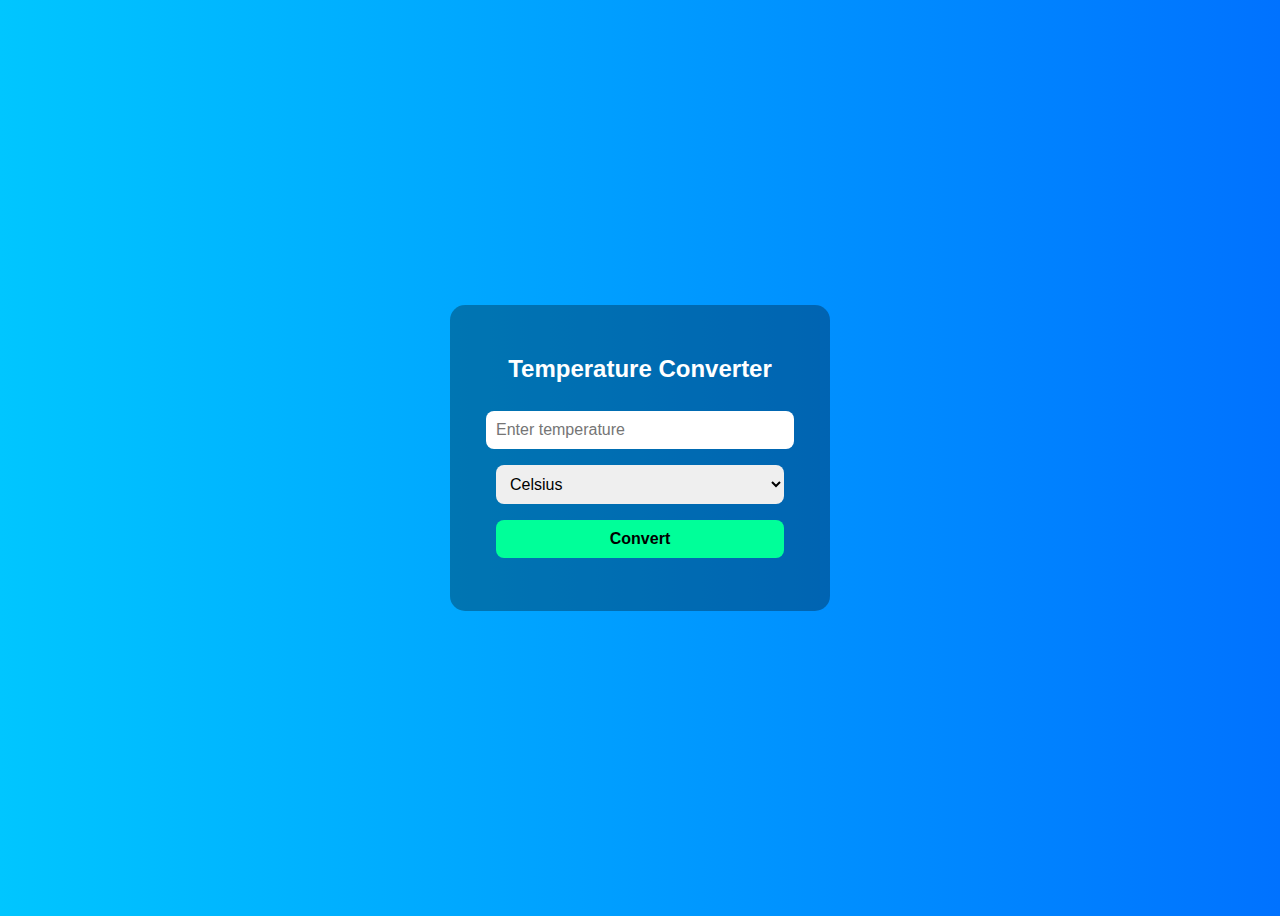
<file: OIBSIS_TASK_2/index.html>
<!DOCTYPE html>
<html lang="en">
<head>
  <meta charset="UTF-8" />
  <meta name="viewport" content="width=device-width, initial-scale=1.0" />
  <title>Temperature Converter</title>
  <style>
    body {
      font-family: Arial, sans-serif;
      background: linear-gradient(to right, #00c6ff, #0072ff);
      display: flex;
      justify-content: center;
      align-items: center;
      height: 100vh;
      color: #fff;
    }

    .container {
      background: rgba(0, 0, 0, 0.3);
      padding: 30px;
      border-radius: 15px;
      text-align: center;
      width: 320px;
    }

    h2 {
      margin-bottom: 20px;
    }

    input, select, button {
      width: 90%;
      margin: 8px 0;
      padding: 10px;
      border: none;
      border-radius: 8px;
      font-size: 16px;
    }

    button {
      background: #00ff99;
      cursor: pointer;
      color: #000;
      font-weight: bold;
    }

    button:hover {
      background: #00cc7a;
    }

    #result {
      margin-top: 15px;
      font-size: 18px;
      font-weight: bold;
    }
  </style>
</head>
<body>
  <div class="container">
    <h2>Temperature Converter</h2>
    <input type="number" id="tempInput" placeholder="Enter temperature" />
    <select id="unit">
      <option value="C">Celsius</option>
      <option value="F">Fahrenheit</option>
      <option value="K">Kelvin</option>
    </select>
    <br />
    <button onclick="convertTemp()">Convert</button>
    <div id="result"></div>
  </div>

  <script>
    function convertTemp() {
      const temp = parseFloat(document.getElementById("tempInput").value);
      const unit = document.getElementById("unit").value;
      let result = "";

      if (isNaN(temp)) {
        result = "Please enter a valid number!";
      } else {
        switch (unit) {
          case "C":
            result = ${temp}°C = ${(temp * 9/5 + 32).toFixed(2)}°F | ${(temp + 273.15).toFixed(2)}K;
            break;
          case "F":
            result = ${temp}°F = ${((temp - 32) * 5/9).toFixed(2)}°C | ${(((temp - 32) * 5/9) + 273.15).toFixed(2)}K;
            break;
          case "K":
            result = ${temp}K = ${(temp - 273.15).toFixed(2)}°C | ${((temp - 273.15) * 9/5 + 32).toFixed(2)}°F;
            break;
        }
      }
      document.getElementById("result").innerText = result;
    }
  </script>
</body>
</html>
</file>
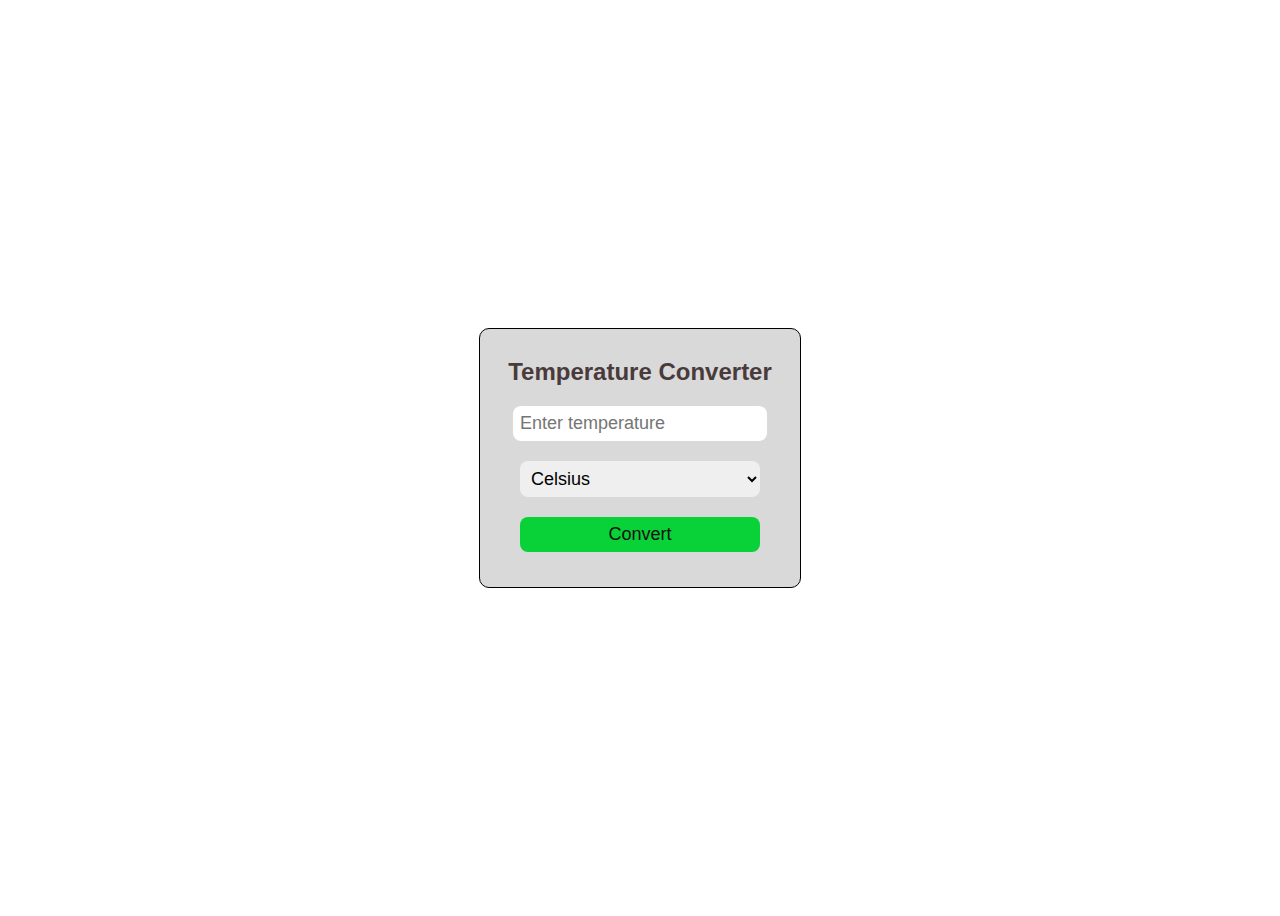
<file: OIBSIS_TASK_3/index.html>
<!DOCTYPE html>
<html lang="en">
<head>
  <meta charset="UTF-8" />
  <meta name="viewport" content="width=device-width, initial-scale=1.0" />
  <title>Temperature Converter</title>
  <style>
    body {
      font-family: 'Segoe UI', Tahoma, Geneva, Verdana, sans-serif;
      background: white;
      display: flex;
      justify-content: center;
      align-items: center;
      height: 100vh;
      color: #493b3b;
    }

    .container {
      border: 1px solid black;
      background: rgba(0, 0, 0, 0.15);
      padding: 10px;
      border-radius: 10px;
      text-align: center;
      width: 300px;
    }

    h2 {
      margin-bottom: 10px;
    }

    input, select, button {
      width: 80%;
      margin: 10px 0;
      padding: 7px;
      border: none;
      border-radius: 8px;
      font-size: 18px;
    }

    button {
      background: #09d138;
      cursor: pointer;
      color: #0f0f0f;
      font-weight: 500;
    }

    button:hover {
      background: #0b8605;
    }

    #result {
      margin-top: 15px;
      font-size: 18px;
      font-weight: bold;
    }
    .unit{
      width: 90%;
    }
  </style>
</head>
<body>
  <div class="container">
    <h2>Temperature Converter</h2>
    <input type="number" id="tempInput" placeholder="Enter temperature" />
    <select id="unit">
      <option value="C">Celsius</option>
      <option value="F">Fahrenheit</option>
      <option value="K">Kelvin</option>
    </select>
    <button onclick="Conversion()">Convert</button>
    <div id="result"></div>
  </div>

 <script>
  function Conversion() {
    const temp = parseFloat(document.getElementById("tempInput").value);
    const unit = document.getElementById("unit").value;
    let result = "";

    if (isNaN(temp)) {
      result = "Enter a Valid number!";
    } else {
      switch (unit) {
        case "C":
          result = `${temp}°C = ${(temp * 9/5 + 32).toFixed(2)}°F or ${(temp + 273.15).toFixed(2)}K`;
          break;
        case "F":
          result = `${temp}°F = ${((temp - 32) * 5/9).toFixed(2)}°C or ${(((temp - 32) * 5/9) + 273.15).toFixed(2)}K`;
          break;
        case "K":
          result = `${temp}K = ${(temp - 273.15).toFixed(2)}°C | ${((temp - 273.15) * 9/5 + 32).toFixed(2)}°F`;
          break;
      }
    }
    document.getElementById("result").innerText = result;
  }
</script>

</body>
</html>
</file>
